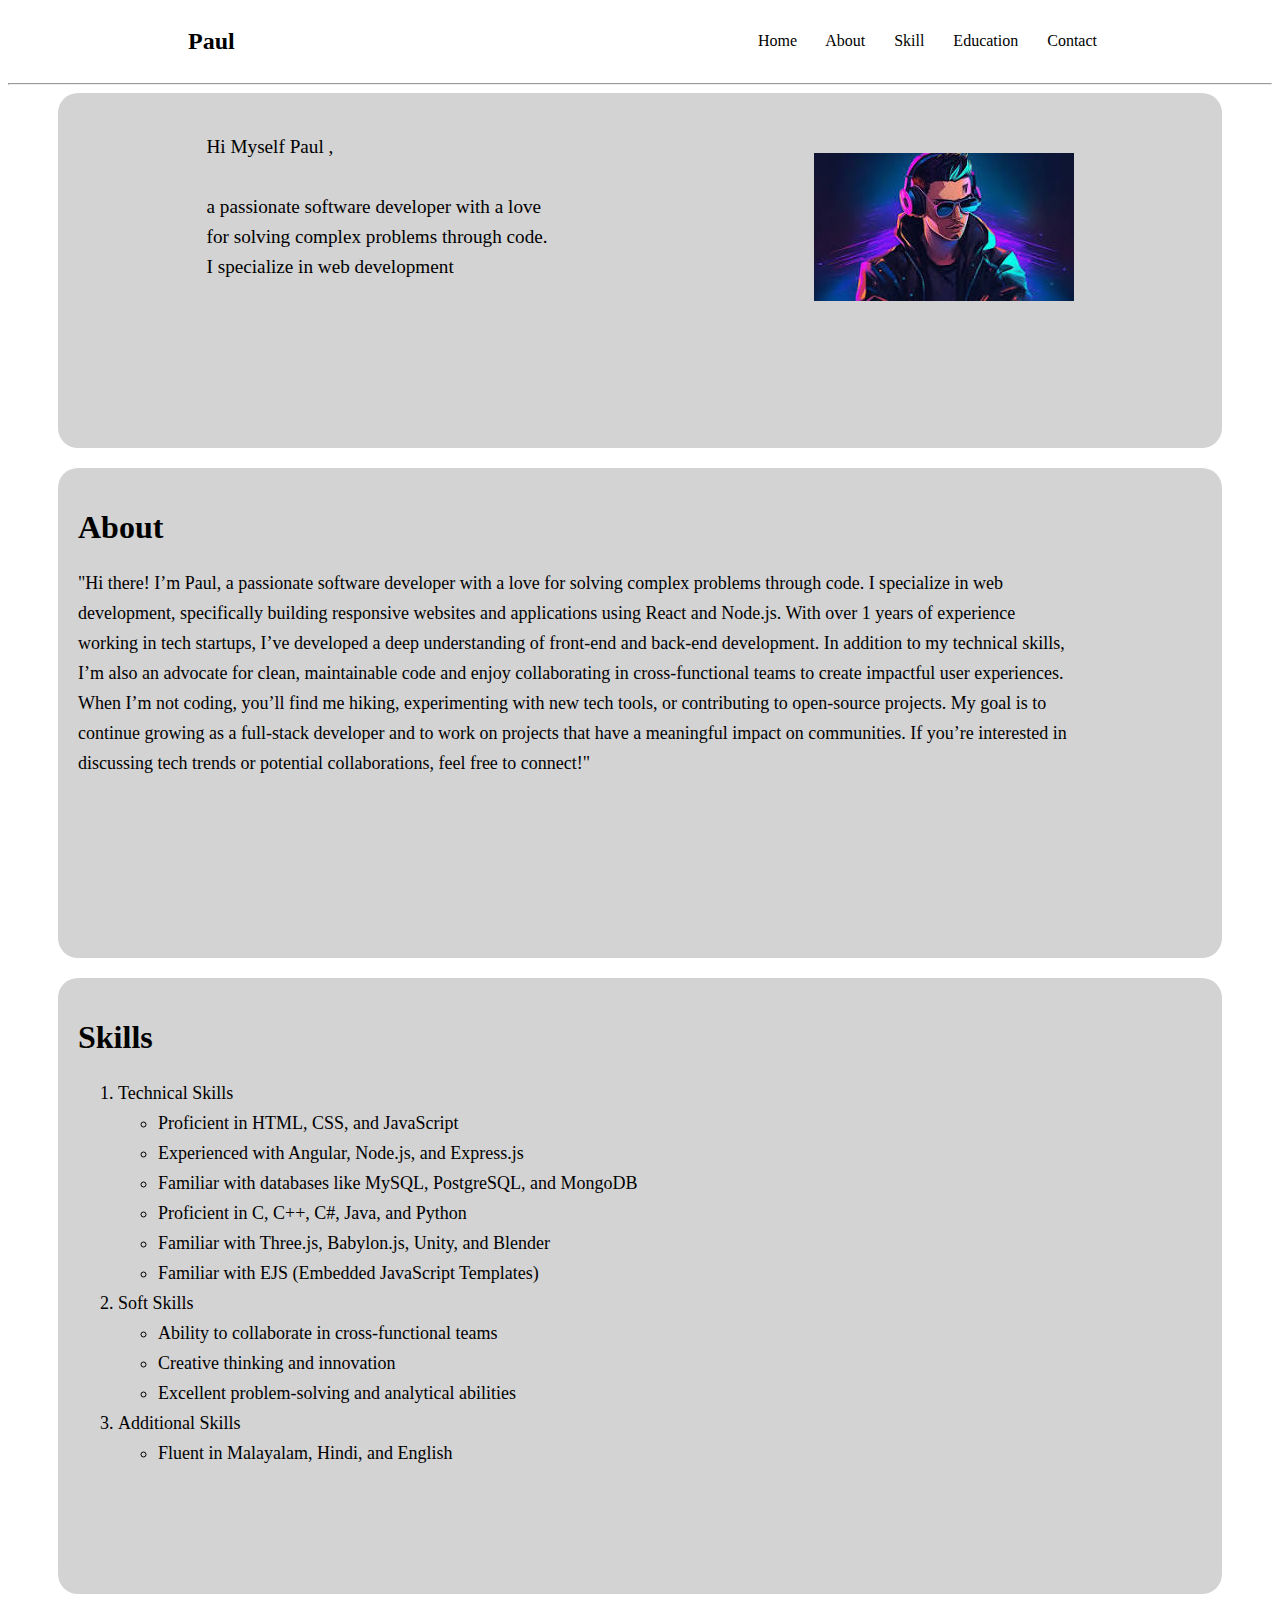
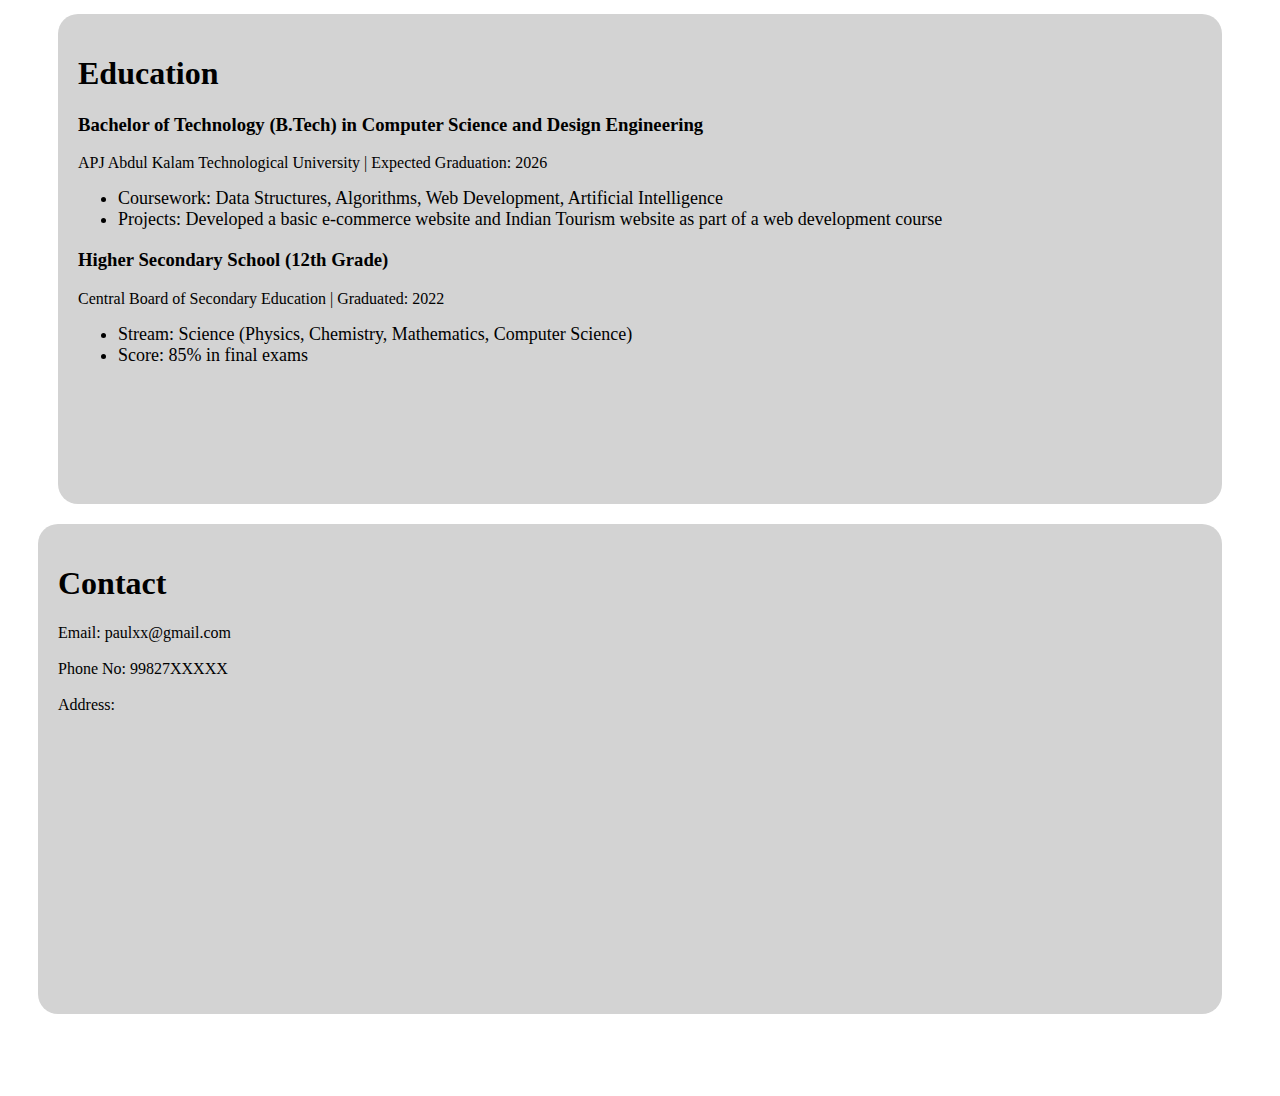
<file: Day1/index.html>
<!DOCTYPE html>
<html lang="en">
<head>
    <meta charset="UTF-8">
    <meta name="viewport" content="width=device-width, initial-scale=1.0">
    <title>Portfolio</title>
    <link rel="stylesheet" href="style.css">
</head>
<body>

    <div class="navbar">

      <div><h2 style="margin-left: 180px;color: black;">Paul</h2></div>

        <div style="margin-right: 150px;" >
            <span><a href="#1">Home</a></span>
            <span><a href="#2">About</a></span>
            <span><a href="#3">Skill</a></span>
            <span><a href="#4">Education</a></span>
            <span ><a href="#5">Contact</a></span>
        </div>   

    </div>
    <hr style="color: grey;">

<div class="profile" id="view" >
    <div id="1"  >
        <p style="max-width: 350px;font-size: larger;line-height: 30px;">Hi Myself Paul ,<br><br>a passionate software developer with a love for solving complex problems through code. I specialize in web development</p>
    </div>

    <div  >
        <img src="[data-uri]" alt="" >
    </div>
</div>

    <div id="2" class="view">
        <h1 class="heading">About</h1>
        <p style="max-width: 1000px;font-size: large;line-height: 30px;">"Hi there! I’m Paul, a passionate software developer with a love for solving complex problems through code. I specialize in web development, specifically building responsive websites and applications using React and Node.js. With over 1 years of experience working in tech startups, I’ve developed a deep understanding of front-end and back-end development.

            In addition to my technical skills, I’m also an advocate for clean, maintainable code and enjoy collaborating in cross-functional teams to create impactful user experiences. When I’m not coding, you’ll find me hiking, experimenting with new tech tools, or contributing to open-source projects.
            
            My goal is to continue growing as a full-stack developer and to work on projects that have a meaningful impact on communities. If you’re interested in discussing tech trends or potential collaborations, feel free to connect!"</p>
    </div>

    <div id="3" class="view2">
        <h1 class="heading">Skills</h1>
        <ol style="line-height: 30px;">
            <li class="skill_list">Technical Skills</li>
           <ul>
    <li>Proficient in HTML, CSS, and JavaScript</li>
    <li>Experienced with Angular, Node.js, and Express.js</li>
    <li>Familiar with databases like MySQL, PostgreSQL, and MongoDB</li>
    <li>Proficient in C, C++, C#, Java, and Python</li>
    <li>Familiar with Three.js, Babylon.js, Unity, and Blender</li>
    <li>Familiar with EJS (Embedded JavaScript Templates)</li>
</ul>

            <li class="skill_list">Soft Skills</li>
            <ul>
                <li>Ability to collaborate in cross-functional teams</li>
                <li>Creative thinking and innovation</li>
                <li>Excellent problem-solving and analytical abilities</li>
            </ul>
            <li class="skill_list">Additional Skills</li>
            <ul>
                <li>Fluent in Malayalam, Hindi, and English</li>
            </ul>
        </ol>
    </div>


    <div id="4" class="view">
        <h1 class="heading">Education</h1>
        <div class="education-item">
            <h3>Bachelor of Technology (B.Tech) in Computer Science and Design Engineering</h3>
            <p>APJ Abdul Kalam Technological University | Expected Graduation: 2026</p>
            <ul>
                <li>Coursework: Data Structures, Algorithms, Web Development, Artificial Intelligence</li>
                <li>Projects: Developed a basic e-commerce website and Indian Tourism website as part of a web development course</li>
            </ul>
        </div>

        <div class="education-item">
            <h3>Higher Secondary School (12th Grade)</h3>
            <p>Central Board of Secondary Education | Graduated: 2022</p>
            <ul>
                <li>Stream: Science (Physics, Chemistry, Mathematics, Computer Science)</li>
                <li>Score: 85% in final exams</li>
            </ul>
        </div>
    </div>

    

    <div  class="view" style="margin-left: 30px;">
        <h1 id="5" class="heading">Contact</h1>
 
         <label >Email: paulxx@gmail.com</label>
         <br><br>
         <label >Phone No: 99827XXXXX</label>
         <br><br>Address:</label><br><br>
         <iframe src="https://www.google.com/maps/embed?pb=!1m14!1m12!1m3!1d9158.67734580522!2d76.35269521291073!3d10.05765499641502!2m3!1f0!2f0!3f0!3m2!1i1024!2i768!4f13.1!5e0!3m2!1sen!2sin!4v1734345432166!5m2!1sen!2sin" width="200" height="100" style="border:0;" allowfullscreen="" loading="lazy" referrerpolicy="no-referrer-when-downgrade"></iframe>
    </iframe>
         <br><br>
    </div>

    <br><br><br>    
</body>
</html>
</file>
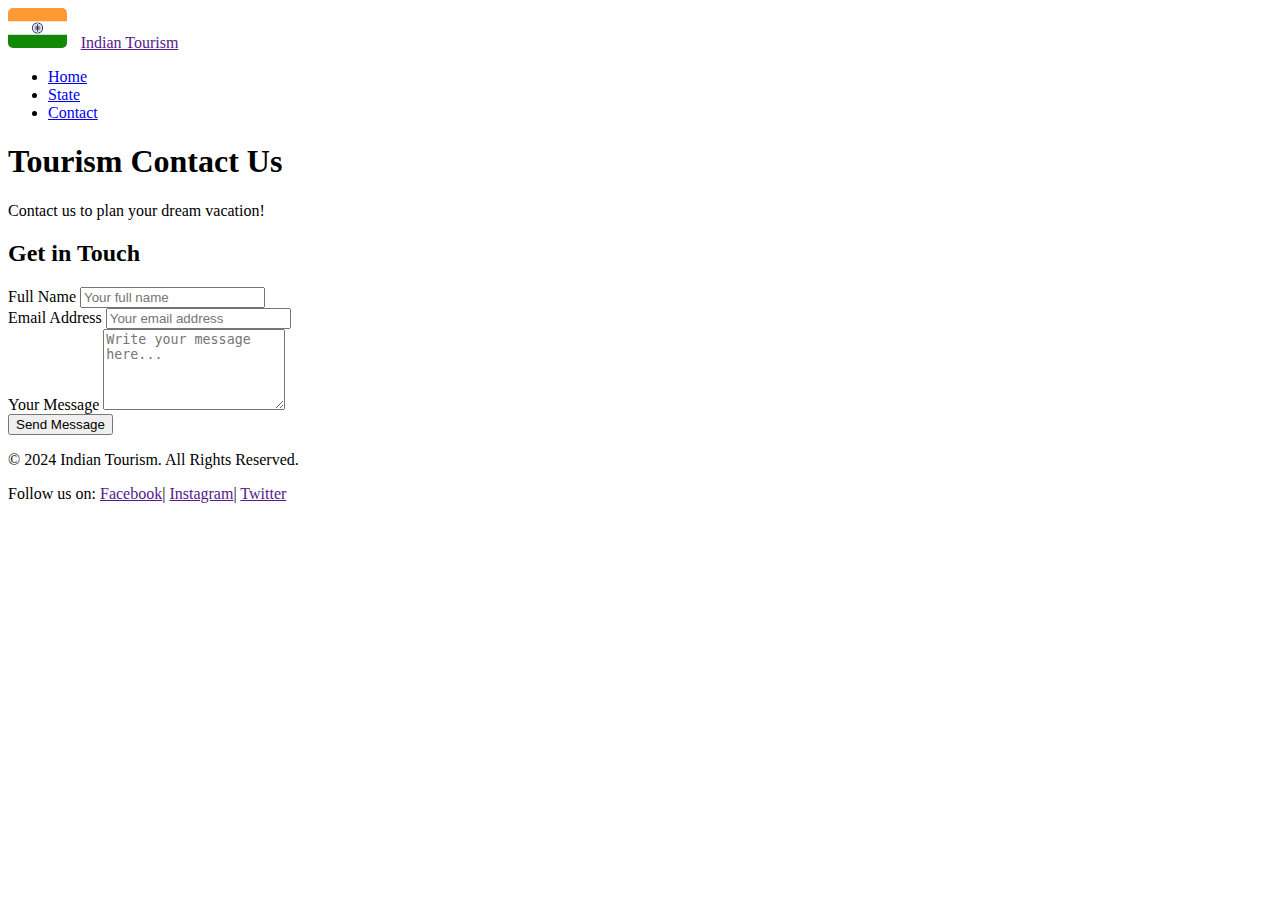
<file: Day 2/contact.html>
<!DOCTYPE html>
<html lang="en">
<head>
    <meta charset="UTF-8">
    <meta name="viewport" content="width=device-width, initial-scale=1.0">
    <title>Contact</title>
    <link href="https://cdn.jsdelivr.net/npm/bootstrap@5.0.2/dist/css/bootstrap.min.css" rel="stylesheet" integrity="sha384-EVSTQN3/azprG1Anm3QDgpJLIm9Nao0Yz1ztcQTwFspd3yD65VohhpuuCOmLASjC" crossorigin="anonymous">
</head>
<body>

 <!-- Navbar -->
 <nav class="navbar navbar-expand-lg navbar-dark bg-dark sticky-top">
    <div class="container">
      <img src="image/download.png" height="40px" style="margin-right: 10px;border-radius: 5px;" alt="">
      <a class="navbar-brand" href="">Indian Tourism</a>
      <div class="collapse navbar-collapse" id="navbarNav">
        <ul class="navbar-nav ms-auto">
          <li class="nav-item"><a class="nav-link" href="main.html">Home</a></li>
          <li class="nav-item"><a class="nav-link" href="state.html">State</a></li>
          <li class="nav-item"><a class="nav-link" href="contact.html">Contact</a></li>
        </ul>
      </div>
    </div>
  </nav>

<header class="header text-center">
    <div class="container">
        <h1>Tourism Contact Us</h1>
        <p>Contact us to plan your dream vacation!</p>
    </div>
</header>


<div class="container my-5">
    <div class="row justify-content-center">
        <div class="col-md-8 col-lg-6">
            <h2 class="text-center mb-4">Get in Touch</h2>
            <form action="/submit" method="POST">
                <div class="mb-3">
                    <label for="name" class="form-label">Full Name</label>
                    <input type="text" class="form-control" id="name" name="name" placeholder="Your full name" required>
                </div>
                <div class="mb-3">
                    <label for="email" class="form-label">Email Address</label>
                    <input type="email" class="form-control" id="email" name="email" placeholder="Your email address" required>
                </div>
                <div class="mb-3">
                    <label for="message" class="form-label">Your Message</label>
                    <textarea class="form-control" id="message" name="message" placeholder="Write your message here..." rows="5" required></textarea>
                </div>
                <div class="d-grid">
                    <button type="submit" class="btn btn-primary">Send Message</button>
                </div>
            </form>
        </div>
    </div>
</div>

  <!-- Footer -->
  <footer class="bg-dark text-white py-4">
    <div class="container text-center ">
      <p>&copy; 2024 Indian Tourism. All Rights Reserved.</p>
      <p>Follow us on:
        <a href="" class="text-white mx-2">Facebook</a>|
        <a href="" class="text-white mx-2">Instagram</a>|
        <a href="" class="text-white mx-2">Twitter</a>
      </p>
    </div>
  </footer>

  <script src="https://cdn.jsdelivr.net/npm/bootstrap@5.0.2/dist/js/bootstrap.bundle.min.js" integrity="sha384-MrcW6ZMFYlzcLA8Nl+NtUVF0sA7MsXsP1UyJoMp4YLEuNSfAP+JcXn/tWtIaxVXM" crossorigin="anonymous"></script>
</body>
</html>
</file>
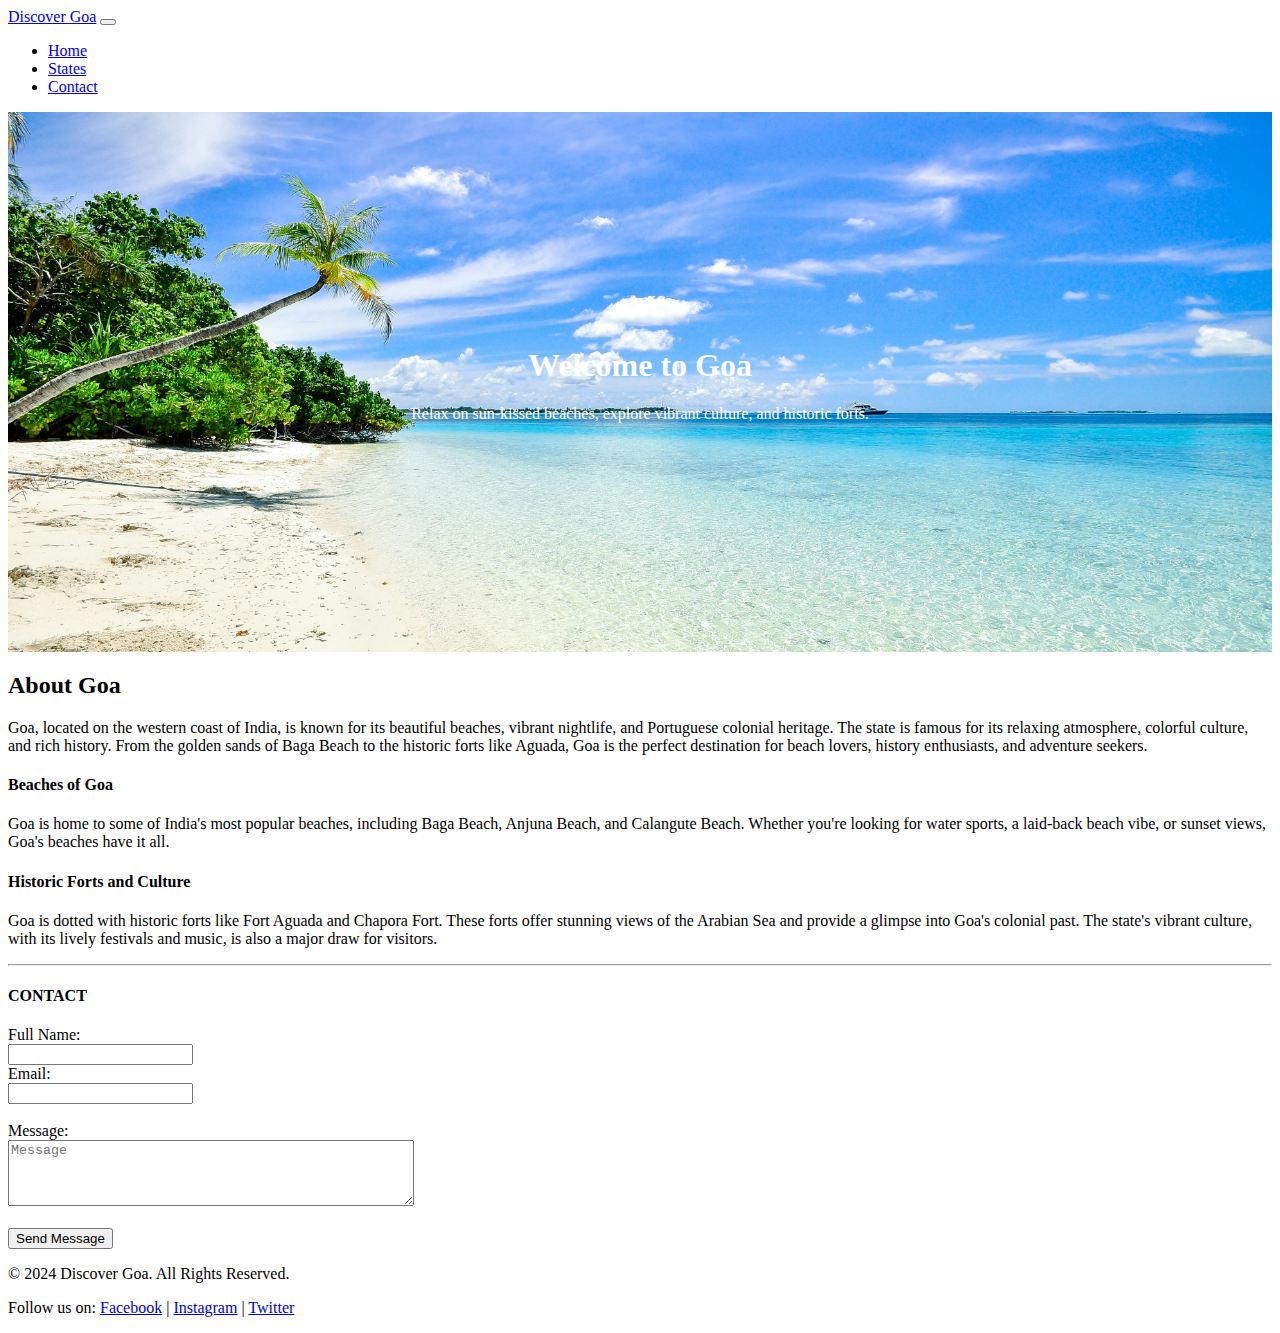
<file: Day 2/Goa.html>
<!DOCTYPE html>
<html lang="en">
<head>
  <meta charset="UTF-8">
  <meta name="viewport" content="width=device-width, initial-scale=1.0">
  <title>Discover Goa</title>

  <link href="https://cdn.jsdelivr.net/npm/bootstrap@5.0.2/dist/css/bootstrap.min.css" rel="stylesheet" integrity="sha384-EVSTQN3/azprG1Anm3QDgpJLIm9Nao0Yz1ztcQTwFspd3yD65VohhpuuCOmLASjC" crossorigin="anonymous">
  <style>
    .main {
      background-image: url('image/pexels-asadphoto-457882.jpg');
      background-size: cover;
      background-position: center;
      color: white;
      height: 60vh;
      display: flex;
      align-items: center;
      justify-content: center;
      text-align: center;
    }
  </style>
</head>
<body>

  <nav class="navbar navbar-expand-lg navbar-dark bg-dark sticky-top">
    <div class="container">
      <a class="navbar-brand" href="#">Discover Goa</a>
      <button class="navbar-toggler" type="button" data-bs-toggle="collapse" data-bs-target="#navbarNav" aria-controls="navbarNav" aria-expanded="false" aria-label="Toggle navigation">
        <span class="navbar-toggler-icon"></span>
      </button>
      <div class="collapse navbar-collapse" id="navbarNav">
        <ul class="navbar-nav ms-auto">
          <li class="nav-item">
            <a class="nav-link" href="main.html">Home</a>
          </li>
          <li class="nav-item">
            <a class="nav-link" href="state.html">States</a>
          </li>
          <li class="nav-item">
            <a class="nav-link" href="#contact">Contact</a>
          </li>
        </ul>
      </div>
    </div>
  </nav>

  <section class="main">
    <div>
      <h1 class="display-4">Welcome to Goa</h1>
      <p class="lead">Relax on sun-kissed beaches, explore vibrant culture, and historic forts.</p>
    </div>
  </section>

  <div class="container goa-description my-4">
    <h2 class="text-center mb-4">About Goa</h2>
    <p class="text-center">
      Goa, located on the western coast of India, is known for its beautiful beaches, vibrant nightlife, and Portuguese colonial heritage. The state is famous for its relaxing atmosphere, colorful culture, and rich history. From the golden sands of Baga Beach to the historic forts like Aguada, Goa is the perfect destination for beach lovers, history enthusiasts, and adventure seekers.
    </p>
    <h4>Beaches of Goa</h4>
    <p>
      Goa is home to some of India's most popular beaches, including Baga Beach, Anjuna Beach, and Calangute Beach. Whether you're looking for water sports, a laid-back beach vibe, or sunset views, Goa's beaches have it all.
    </p>
    <h4>Historic Forts and Culture</h4>
    <p>
      Goa is dotted with historic forts like Fort Aguada and Chapora Fort. These forts offer stunning views of the Arabian Sea and provide a glimpse into Goa's colonial past. The state's vibrant culture, with its lively festivals and music, is also a major draw for visitors.
    </p>
  </div>

  <hr>

  <div class="container my-4">
    <h4 id="contact">CONTACT</h4>
    <form>
      <div class="d-flex">
        <div class="me-3">
          <label for="fullName">Full Name:</label><br>
          <input type="text" id="fullName" name="fullName" required>
        </div>
        <div>
          <label for="email">Email:</label><br>
          <input type="email" id="email" name="email" required><br><br>
        </div> 
      </div>
      <label for="message">Message:</label><br>
      <textarea id="message" name="message" placeholder="Message" rows="4" style="width: 400px;" required></textarea><br><br>
      <button type="submit" class="btn btn-primary">Send Message</button>
    </form>
  </div>

  <footer class="bg-dark text-white py-4">
    <div class="container text-center">
      <p>&copy; 2024 Discover Goa. All Rights Reserved.</p>
      <p>Follow us on:
        <a href="https://facebook.com" class="text-white mx-2" target="_blank">Facebook</a> |
        <a href="https://instagram.com" class="text-white mx-2" target="_blank">Instagram</a> |
        <a href="https://twitter.com" class="text-white mx-2" target="_blank">Twitter</a>
      </p>
    </div>
  </footer>

  <script src="https://cdn.jsdelivr.net/npm/bootstrap@5.0.2/dist/js/bootstrap.bundle.min.js" integrity="sha384-MrcW6ZMFYlzcLA8Nl+NtUVF0sA7MsXsP1UyJoMp4YLEuNSfAP+JcXn/tWtIaxVXM" crossorigin="anonymous"></script>
</body>
</html>
</file>
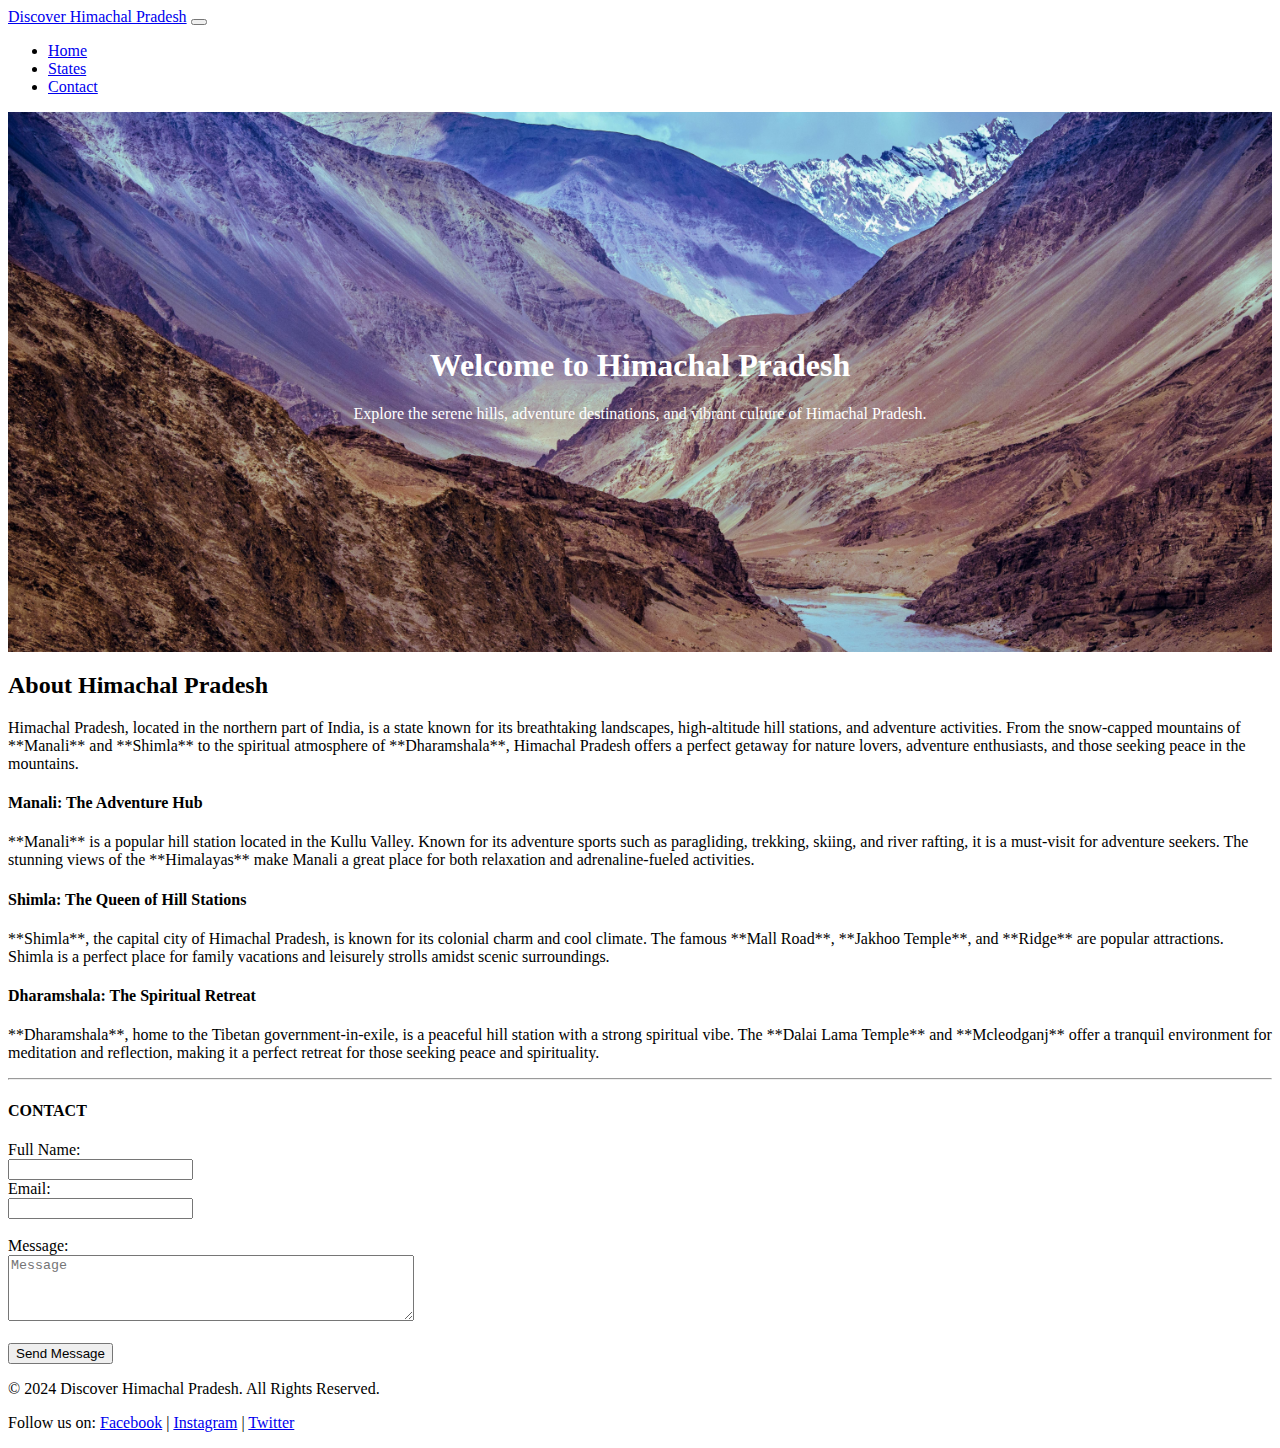
<file: Day 2/Himachal.html>
<!DOCTYPE html>
<html lang="en">
<head>
  <meta charset="UTF-8">
  <meta name="viewport" content="width=device-width, initial-scale=1.0">
  <title>Discover Himachal Pradesh</title>

  <link href="https://cdn.jsdelivr.net/npm/bootstrap@5.0.2/dist/css/bootstrap.min.css" rel="stylesheet" integrity="sha384-EVSTQN3/azprG1Anm3QDgpJLIm9Nao0Yz1ztcQTwFspd3yD65VohhpuuCOmLASjC" crossorigin="anonymous">
  <style>
    .main {
      background-image: url('image/pexels-suketdedhia-570026.jpg'); 
      background-size: cover;
      background-position: center;
      color: white;
      height: 60vh;
      display: flex;
      align-items: center;
      justify-content: center;
      text-align: center;
    }
  </style>
</head>
<body>

  <nav class="navbar navbar-expand-lg navbar-dark bg-dark sticky-top">
    <div class="container">
      <a class="navbar-brand" href="#">Discover Himachal Pradesh</a>
      <button class="navbar-toggler" type="button" data-bs-toggle="collapse" data-bs-target="#navbarNav" aria-controls="navbarNav" aria-expanded="false" aria-label="Toggle navigation">
        <span class="navbar-toggler-icon"></span>
      </button>
      <div class="collapse navbar-collapse" id="navbarNav">
        <ul class="navbar-nav ms-auto">
          <li class="nav-item">
            <a class="nav-link" href="main.html">Home</a>
          </li>
          <li class="nav-item">
            <a class="nav-link" href="state.html">States</a>
          </li>
          <li class="nav-item">
            <a class="nav-link" href="#contact">Contact</a>
          </li>
        </ul>
      </div>
    </div>
  </nav>

  <section class="main">
    <div>
      <h1 class="display-4">Welcome to Himachal Pradesh</h1>
      <p class="lead">Explore the serene hills, adventure destinations, and vibrant culture of Himachal Pradesh.</p>
    </div>
  </section>

  <div class="container himachal-pradesh-description my-4">
    <h2 class="text-center mb-4">About Himachal Pradesh</h2>
    <p class="text-center">
      Himachal Pradesh, located in the northern part of India, is a state known for its breathtaking landscapes, high-altitude hill stations, and adventure activities. From the snow-capped mountains of **Manali** and **Shimla** to the spiritual atmosphere of **Dharamshala**, Himachal Pradesh offers a perfect getaway for nature lovers, adventure enthusiasts, and those seeking peace in the mountains.
    </p>
    <h4>Manali: The Adventure Hub</h4>
    <p>
      **Manali** is a popular hill station located in the Kullu Valley. Known for its adventure sports such as paragliding, trekking, skiing, and river rafting, it is a must-visit for adventure seekers. The stunning views of the **Himalayas** make Manali a great place for both relaxation and adrenaline-fueled activities.
    </p>
    <h4>Shimla: The Queen of Hill Stations</h4>
    <p>
      **Shimla**, the capital city of Himachal Pradesh, is known for its colonial charm and cool climate. The famous **Mall Road**, **Jakhoo Temple**, and **Ridge** are popular attractions. Shimla is a perfect place for family vacations and leisurely strolls amidst scenic surroundings.
    </p>
    <h4>Dharamshala: The Spiritual Retreat</h4>
    <p>
      **Dharamshala**, home to the Tibetan government-in-exile, is a peaceful hill station with a strong spiritual vibe. The **Dalai Lama Temple** and **Mcleodganj** offer a tranquil environment for meditation and reflection, making it a perfect retreat for those seeking peace and spirituality.
    </p>
  </div>

  <hr>

  <div class="container my-4">
    <h4 id="contact">CONTACT</h4>
    <form>
      <div class="d-flex">
        <div class="me-3">
          <label for="fullName">Full Name:</label><br>
          <input type="text" id="fullName" name="fullName" required>
        </div>
        <div>
          <label for="email">Email:</label><br>
          <input type="email" id="email" name="email" required><br><br>
        </div> 
      </div>
      <label for="message">Message:</label><br>
      <textarea id="message" name="message" placeholder="Message" rows="4" style="width: 400px;" required></textarea><br><br>
      <button type="submit" class="btn btn-primary">Send Message</button>
    </form>
  </div>

  <footer class="bg-dark text-white py-4">
    <div class="container text-center">
      <p>&copy; 2024 Discover Himachal Pradesh. All Rights Reserved.</p>
      <p>Follow us on:
        <a href="https://facebook.com" class="text-white mx-2" target="_blank">Facebook</a> |
        <a href="https://instagram.com" class="text-white mx-2" target="_blank">Instagram</a> |
        <a href="https://twitter.com" class="text-white mx-2" target="_blank">Twitter</a>
      </p>
    </div>
  </footer>

  <script src="https://cdn.jsdelivr.net/npm/bootstrap@5.0.2/dist/js/bootstrap.bundle.min.js" integrity="sha384-MrcW6ZMFYlzcLA8Nl+NtUVF0sA7MsXsP1UyJoMp4YLEuNSfAP+JcXn/tWtIaxVXM" crossorigin="anonymous"></script>
</body>
</html>
</file>
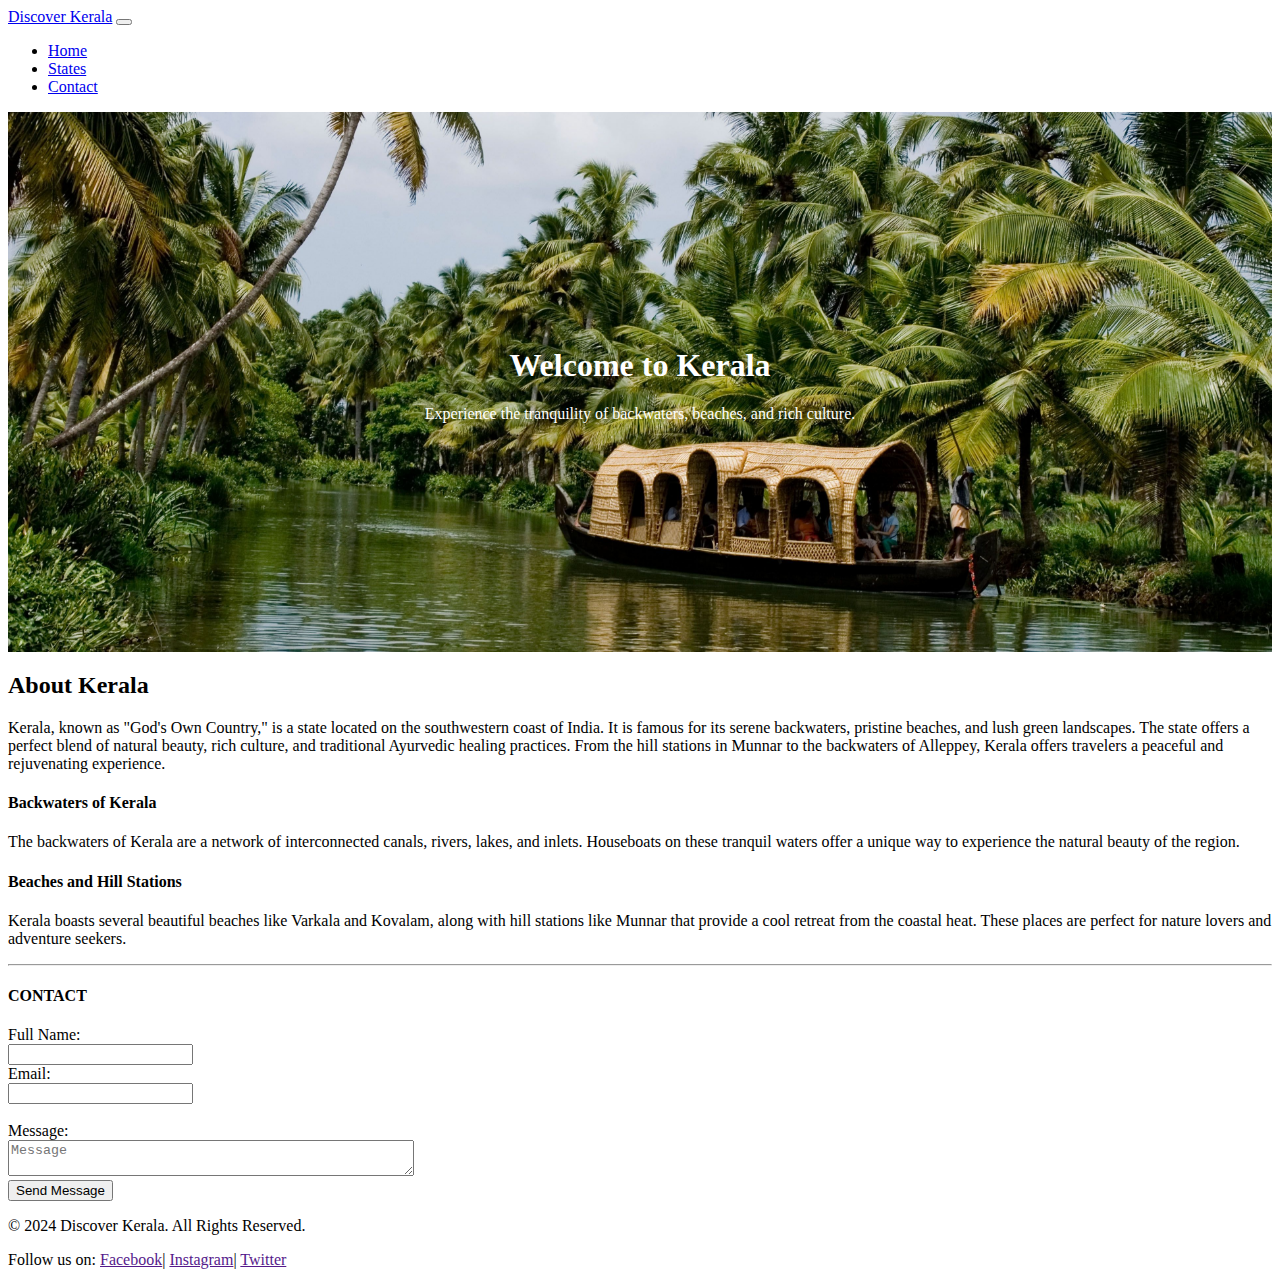
<file: Day 2/Kerala.html>
<!DOCTYPE html>
<html lang="en">
<head>
  <meta charset="UTF-8">
  <meta name="viewport" content="width=device-width, initial-scale=1.0">
  <title>Discover Kerala</title>

  <link href="https://cdn.jsdelivr.net/npm/bootstrap@5.0.2/dist/css/bootstrap.min.css" rel="stylesheet" integrity="sha384-EVSTQN3/azprG1Anm3QDgpJLIm9Nao0Yz1ztcQTwFspd3yD65VohhpuuCOmLASjC" crossorigin="anonymous">
  <style>

    .main {
      background-image: url('image/851697-3840x2160-desktop-4k-kerala-background.jpg'); 
      background-size: cover;
      background-position: center;
      color: white;
      height: 60vh;
      display: flex;
      align-items: center;
      justify-content: center;
      text-align: center;
    }




  </style>
</head>
<body>


  <nav class="navbar navbar-expand-lg navbar-dark bg-dark sticky-top">
    <div class="container">
      <a class="navbar-brand" href="#">Discover Kerala</a>
      <button class="navbar-toggler" type="button" data-bs-toggle="collapse" data-bs-target="#navbarNav" aria-controls="navbarNav" aria-expanded="false" aria-label="Toggle navigation">
        <span class="navbar-toggler-icon"></span>
      </button>
      <div class="collapse navbar-collapse" id="navbarNav">
        <ul class="navbar-nav ms-auto">
          <li class="nav-item">
            <a class="nav-link" href="main.html">Home</a>
          </li>
          <li class="nav-item">
            <a class="nav-link" href="state.html">States</a>
          </li>
          <li class="nav-item">
            <a class="nav-link" href="#contact">Contact</a>
          </li>
        </ul>
      </div>
    </div>
  </nav>

  <section class="main">
    <div>
      <h1 class="display-4">Welcome to Kerala</h1>
      <p class="lead">Experience the tranquility of backwaters, beaches, and rich culture.</p>
    </div>
  </section>

  <div class="container kerala-description my-4">
    <h2 class="text-center mb-4">About Kerala</h2>
    <p class="text-center">
      Kerala, known as "God's Own Country," is a state located on the southwestern coast of India. It is famous for its serene backwaters, pristine beaches, and lush green landscapes. The state offers a perfect blend of natural beauty, rich culture, and traditional Ayurvedic healing practices. From the hill stations in Munnar to the backwaters of Alleppey, Kerala offers travelers a peaceful and rejuvenating experience.
    </p>
        <h4>Backwaters of Kerala</h4>
        <p>
          The backwaters of Kerala are a network of interconnected canals, rivers, lakes, and inlets. Houseboats on these tranquil waters offer a unique way to experience the natural beauty of the region.
        </p>
        <h4>Beaches and Hill Stations</h4>
        <p>
          Kerala boasts several beautiful beaches like Varkala and Kovalam, along with hill stations like Munnar that provide a cool retreat from the coastal heat. These places are perfect for nature lovers and adventure seekers.
        </p>
  </div>

  <hr >

  <div class="container my-4">
    <h4 id="contact" >CONTACT</h4>
     <form >
        <div class="d-flex ">
        <div class="me-3">
        <label>Full Name:</label><br>
        <input type="text" required>
        </div>
        <div>
        <label>Email:</label><br>
        <input type="text" required><br><br>
        </div> 
        </div>
        <label >Message:</label><br>
        <textarea style="width: 400px;" placeholder="Message" required></textarea><br>
        <button type="submit" class="btn btn-primary">Send Message</button>
     </form>
  </div>

  <footer class="bg-dark text-white py-4">
    <div class="container text-center ">
        <p>&copy; 2024 Discover Kerala. All Rights Reserved.</p>
      <p>Follow us on:
        <a href="" class="text-white mx-2">Facebook</a>|
        <a href="" class="text-white mx-2">Instagram</a>|
        <a href="" class="text-white mx-2">Twitter</a>
      </p>
    </div>
  </footer>

  <script src="https://cdn.jsdelivr.net/npm/bootstrap@5.0.2/dist/js/bootstrap.bundle.min.js" integrity="sha384-MrcW6ZMFYlzcLA8Nl+NtUVF0sA7MsXsP1UyJoMp4YLEuNSfAP+JcXn/tWtIaxVXM" crossorigin="anonymous"></script>
</body>
</html>
</file>
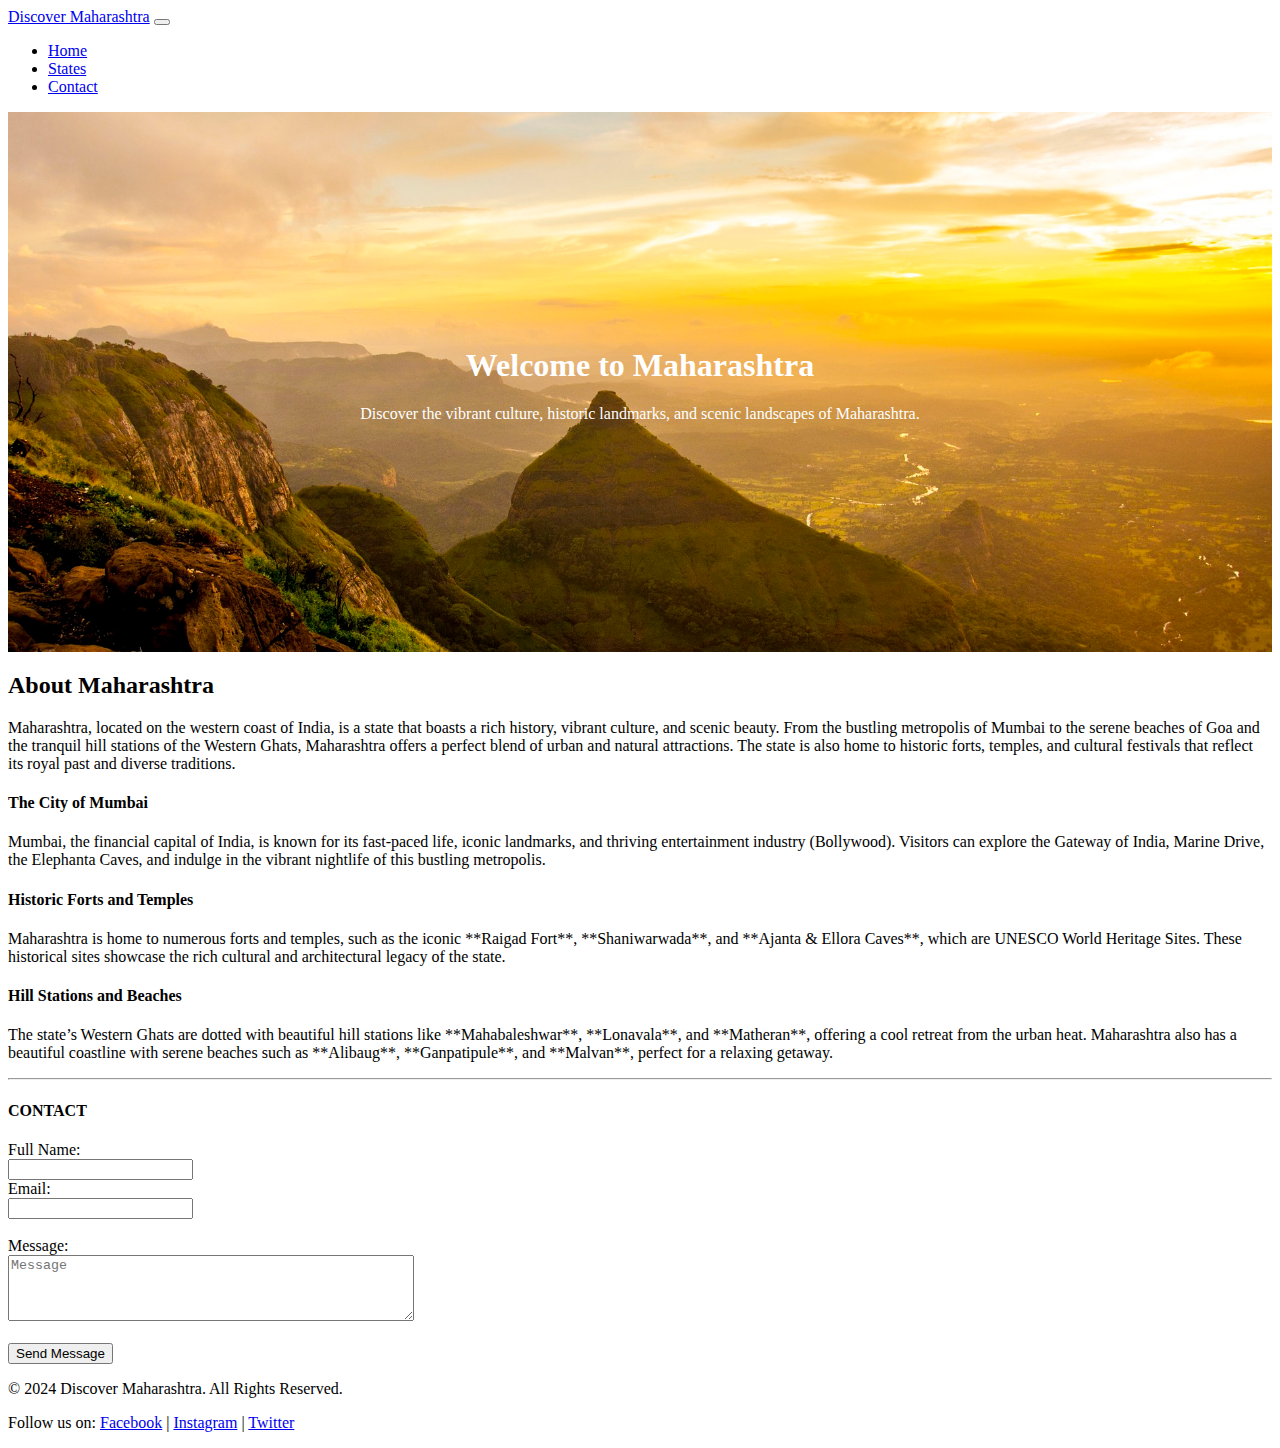
<file: Day 2/Maharashtra.html>
<!DOCTYPE html>
<html lang="en">
<head>
  <meta charset="UTF-8">
  <meta name="viewport" content="width=device-width, initial-scale=1.0">
  <title>Discover Maharashtra</title>

  <link href="https://cdn.jsdelivr.net/npm/bootstrap@5.0.2/dist/css/bootstrap.min.css" rel="stylesheet" integrity="sha384-EVSTQN3/azprG1Anm3QDgpJLIm9Nao0Yz1ztcQTwFspd3yD65VohhpuuCOmLASjC" crossorigin="anonymous">
  <style>
    .main {
      background-image: url("image/lion-point-6582528_1920.jpg");
      background-size: cover;
      background-position: center;
      color: white;
      height: 60vh;
      display: flex;
      align-items: center;
      justify-content: center;
      text-align: center;
    }
  </style>
</head>
<body>

  <nav class="navbar navbar-expand-lg navbar-dark bg-dark sticky-top">
    <div class="container">
      <a class="navbar-brand" href="#">Discover Maharashtra</a>
      <button class="navbar-toggler" type="button" data-bs-toggle="collapse" data-bs-target="#navbarNav" aria-controls="navbarNav" aria-expanded="false" aria-label="Toggle navigation">
        <span class="navbar-toggler-icon"></span>
      </button>
      <div class="collapse navbar-collapse" id="navbarNav">
        <ul class="navbar-nav ms-auto">
          <li class="nav-item">
            <a class="nav-link" href="main.html">Home</a>
          </li>
          <li class="nav-item">
            <a class="nav-link" href="state.html">States</a>
          </li>
          <li class="nav-item">
            <a class="nav-link" href="#contact">Contact</a>
          </li>
        </ul>
      </div>
    </div>
  </nav>

  <section class="main">
    <div>
      <h1 class="display-4">Welcome to Maharashtra</h1>
      <p class="lead">Discover the vibrant culture, historic landmarks, and scenic landscapes of Maharashtra.</p>
    </div>
  </section>

  <div class="container maharashtra-description my-4">
    <h2 class="text-center mb-4">About Maharashtra</h2>
    <p class="text-center">
      Maharashtra, located on the western coast of India, is a state that boasts a rich history, vibrant culture, and scenic beauty. From the bustling metropolis of Mumbai to the serene beaches of Goa and the tranquil hill stations of the Western Ghats, Maharashtra offers a perfect blend of urban and natural attractions. The state is also home to historic forts, temples, and cultural festivals that reflect its royal past and diverse traditions.
    </p>
    <h4>The City of Mumbai</h4>
    <p>
      Mumbai, the financial capital of India, is known for its fast-paced life, iconic landmarks, and thriving entertainment industry (Bollywood). Visitors can explore the Gateway of India, Marine Drive, the Elephanta Caves, and indulge in the vibrant nightlife of this bustling metropolis.
    </p>
    <h4>Historic Forts and Temples</h4>
    <p>
      Maharashtra is home to numerous forts and temples, such as the iconic **Raigad Fort**, **Shaniwarwada**, and **Ajanta & Ellora Caves**, which are UNESCO World Heritage Sites. These historical sites showcase the rich cultural and architectural legacy of the state.
    </p>
    <h4>Hill Stations and Beaches</h4>
    <p>
      The state’s Western Ghats are dotted with beautiful hill stations like **Mahabaleshwar**, **Lonavala**, and **Matheran**, offering a cool retreat from the urban heat. Maharashtra also has a beautiful coastline with serene beaches such as **Alibaug**, **Ganpatipule**, and **Malvan**, perfect for a relaxing getaway.
    </p>
  </div>

  <hr>

  <div class="container my-4">
    <h4 id="contact">CONTACT</h4>
    <form>
      <div class="d-flex">
        <div class="me-3">
          <label for="fullName">Full Name:</label><br>
          <input type="text" id="fullName" name="fullName" required>
        </div>
        <div>
          <label for="email">Email:</label><br>
          <input type="email" id="email" name="email" required><br><br>
        </div> 
      </div>
      <label for="message">Message:</label><br>
      <textarea id="message" name="message" placeholder="Message" rows="4" style="width: 400px;" required></textarea><br><br>
      <button type="submit" class="btn btn-primary">Send Message</button>
    </form>
  </div>

  <footer class="bg-dark text-white py-4">
    <div class="container text-center">
      <p>&copy; 2024 Discover Maharashtra. All Rights Reserved.</p>
      <p>Follow us on:
        <a href="https://facebook.com" class="text-white mx-2" target="_blank">Facebook</a> |
        <a href="https://instagram.com" class="text-white mx-2" target="_blank">Instagram</a> |
        <a href="https://twitter.com" class="text-white mx-2" target="_blank">Twitter</a>
      </p>
    </div>
  </footer>

  <script src="https://cdn.jsdelivr.net/npm/bootstrap@5.0.2/dist/js/bootstrap.bundle.min.js" integrity="sha384-MrcW6ZMFYlzcLA8Nl+NtUVF0sA7MsXsP1UyJoMp4YLEuNSfAP+JcXn/tWtIaxVXM" crossorigin="anonymous"></script>
</body>
</html>
</file>
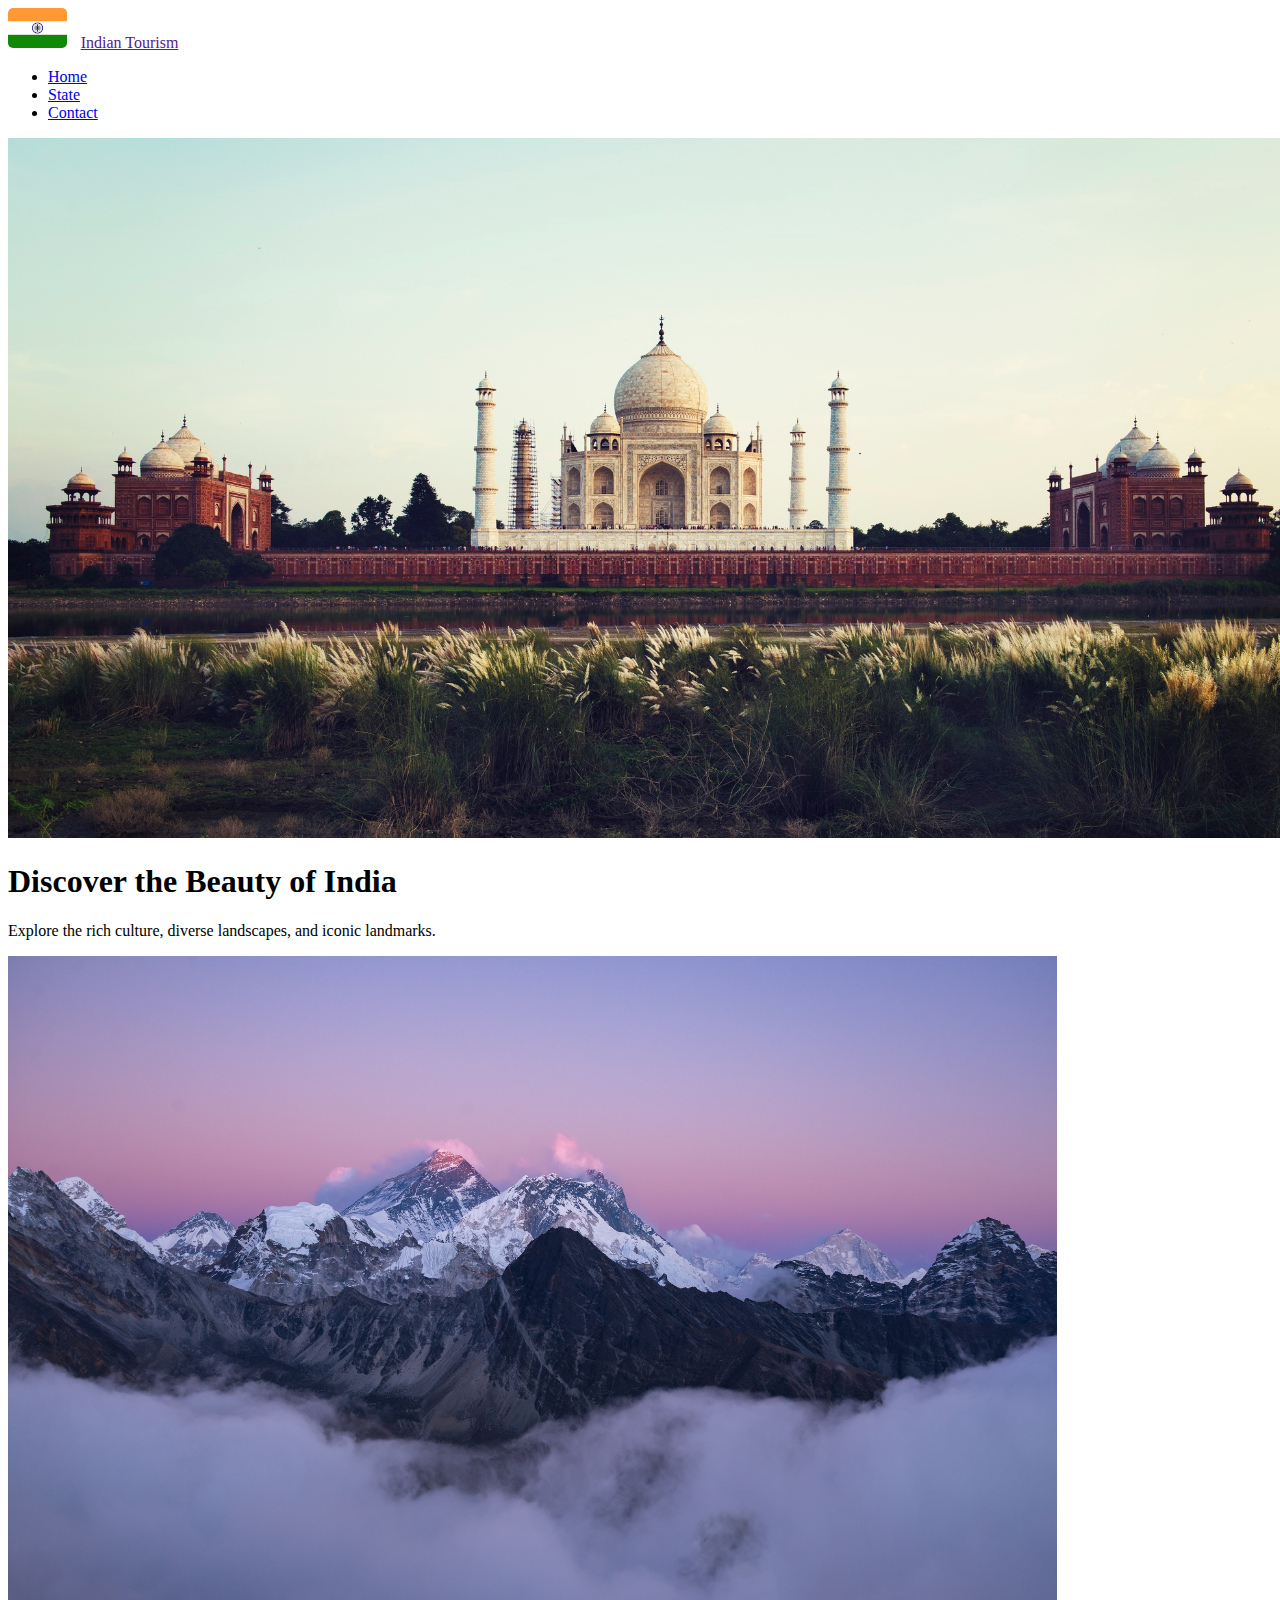
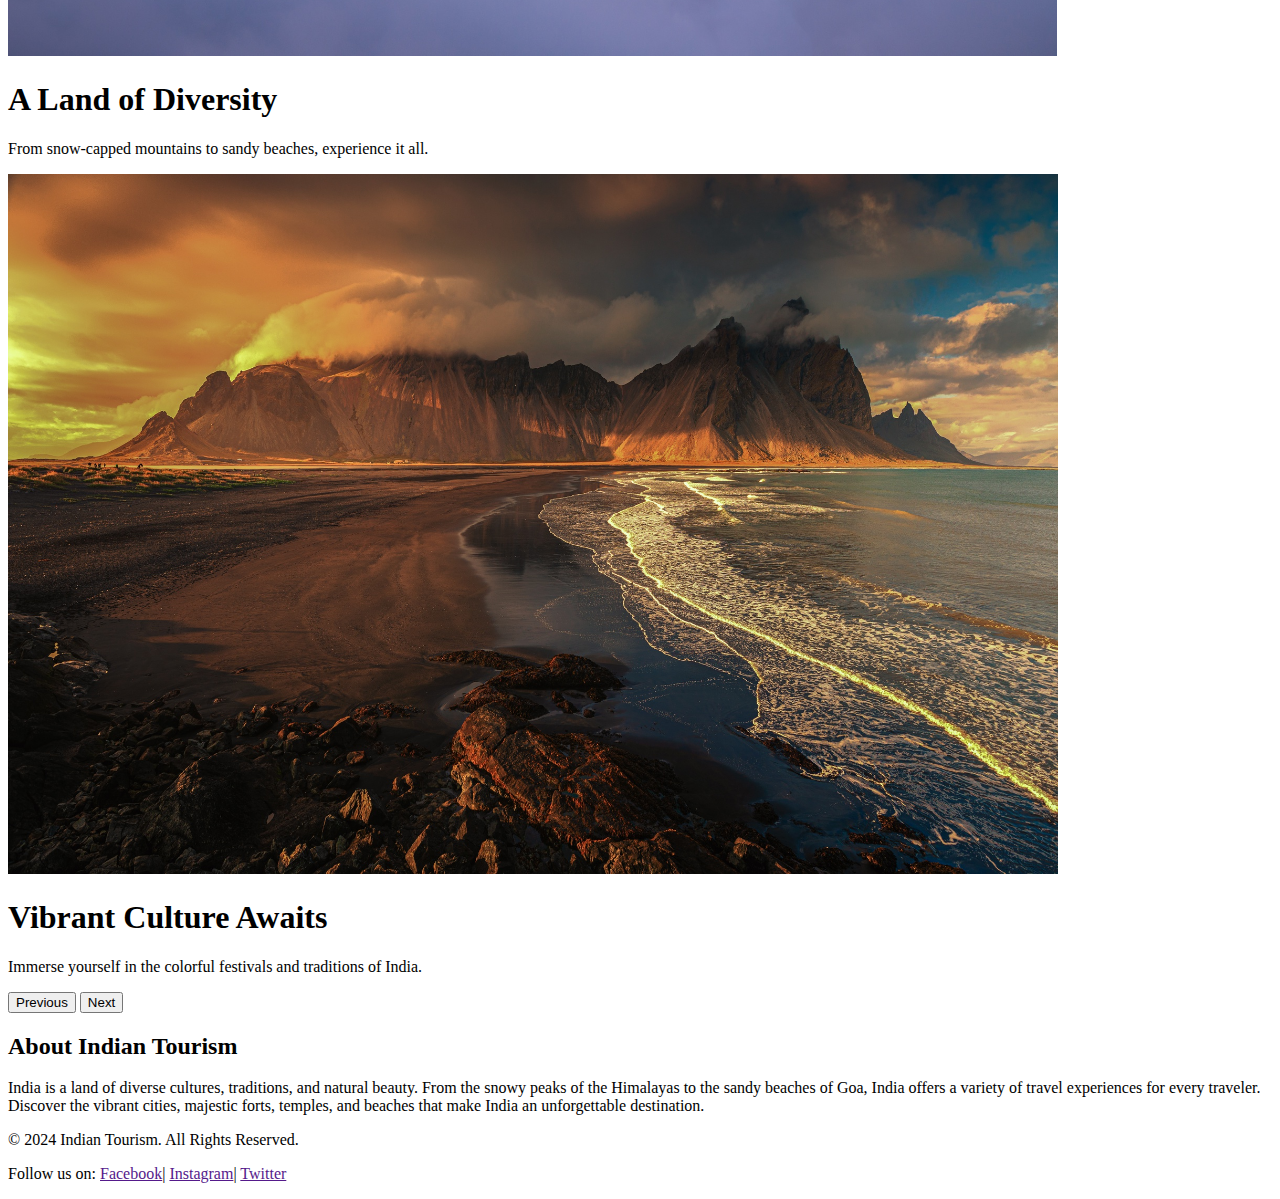
<file: Day 2/main.html>
<!DOCTYPE html>
<html lang="en">
<head>
  <meta charset="UTF-8">
  <meta name="viewport" content="width=device-width, initial-scale=1.0">
  <title>Indian Tourism</title>
  <link href="https://cdn.jsdelivr.net/npm/bootstrap@5.0.2/dist/css/bootstrap.min.css" rel="stylesheet" integrity="sha384-EVSTQN3/azprG1Anm3QDgpJLIm9Nao0Yz1ztcQTwFspd3yD65VohhpuuCOmLASjC" crossorigin="anonymous">

</head>
<body>

  <!-- Navbar -->
  <nav class="navbar navbar-expand-lg navbar-dark bg-dark sticky-top">
    <div class="container">
      <img src="image\download.png" height="40px" style="margin-right: 10px;border-radius: 5px;" alt="">
      <a class="navbar-brand" href="">Indian Tourism</a>
      <div class="collapse navbar-collapse" id="navbarNav">
        <ul class="navbar-nav ms-auto">
          <li class="nav-item"><a class="nav-link" href="main.html">Home</a></li>
          <li class="nav-item"><a class="nav-link" href="state.html">State</a></li>
          <li class="nav-item"><a class="nav-link" href="contact.html">Contact</a></li>
        </ul>
      </div>
    </div>
  </nav>

<!--Carousel -->
<section id="hero" class="carousel slide" data-bs-ride="carousel">
  <div class="carousel-inner">
    <div class="carousel-item active">
      <img src="image\indian-travel-destination-beautiful-attractive.jpg" class="d-block w-100" style="object-fit: fill;" height="700px" alt="">
      <div class="carousel-caption d-none d-md-block">
        <h1 class="display-4">Discover the Beauty of India</h1>
        <p class="lead">Explore the rich culture, diverse landscapes, and iconic landmarks.</p>
      </div>
    </div>
    <div class="carousel-item">
      <img src="image\beautiful-scenery-summit-mount-everest-covered-with-snow-white-clouds.jpg" class="d-block w-100" style="object-fit: fill;" height="700px" alt="">
      <div class="carousel-caption d-none d-md-block ">
        <h1 class="display-4" >A Land of Diversity</h1>
        <p class="lead">From snow-capped mountains to sandy beaches, experience it all.</p>
      </div>
    </div>
    <div class="carousel-item">
      <img src="image\aerial-beautiful-shot-seashore-with-hills-background-sunset.jpg" class="d-block w-100" style="object-fit: fill;" height="700px" alt="">
      <div class="carousel-caption d-none d-md-block">
        <h1 class="display-4">Vibrant Culture Awaits</h1>
        <p class="lead">Immerse yourself in the colorful festivals and traditions of India.</p>
      </div>
    </div>
  </div>
  <button class="carousel-control-prev" type="button" data-bs-target="#hero" data-bs-slide="prev">
    <span class="carousel-control-prev-icon" aria-hidden="true"></span>
    <span class="visually-hidden">Previous</span>
  </button>
  <button class="carousel-control-next" type="button" data-bs-target="#hero" data-bs-slide="next">
    <span class="carousel-control-next-icon" aria-hidden="true"></span>
    <span class="visually-hidden">Next</span>
  </button>
</section>



  <!-- About-->

    <div class="container py-5">
      <h2 class="text-center mb-4">About Indian Tourism</h2>
      <p class="text-center">India is a land of diverse cultures, traditions, and natural beauty. From the snowy peaks of the Himalayas to the sandy beaches of Goa, India offers a variety of travel experiences for every traveler. Discover the vibrant cities, majestic forts, temples, and beaches that make India an unforgettable destination.</p>
    </div>

  <!-- Footer -->
  <footer class="bg-dark text-white py-4">
    <div class="container text-center ">
      <p>&copy; 2024 Indian Tourism. All Rights Reserved.</p>
      <p>Follow us on:
        <a href="" class="text-white mx-2">Facebook</a>|
        <a href="" class="text-white mx-2">Instagram</a>|
        <a href="" class="text-white mx-2">Twitter</a>
      </p>
    </div>
  </footer>

  <script src="https://cdn.jsdelivr.net/npm/bootstrap@5.0.2/dist/js/bootstrap.bundle.min.js" integrity="sha384-MrcW6ZMFYlzcLA8Nl+NtUVF0sA7MsXsP1UyJoMp4YLEuNSfAP+JcXn/tWtIaxVXM" crossorigin="anonymous"></script>
</body>
</html>
</file>
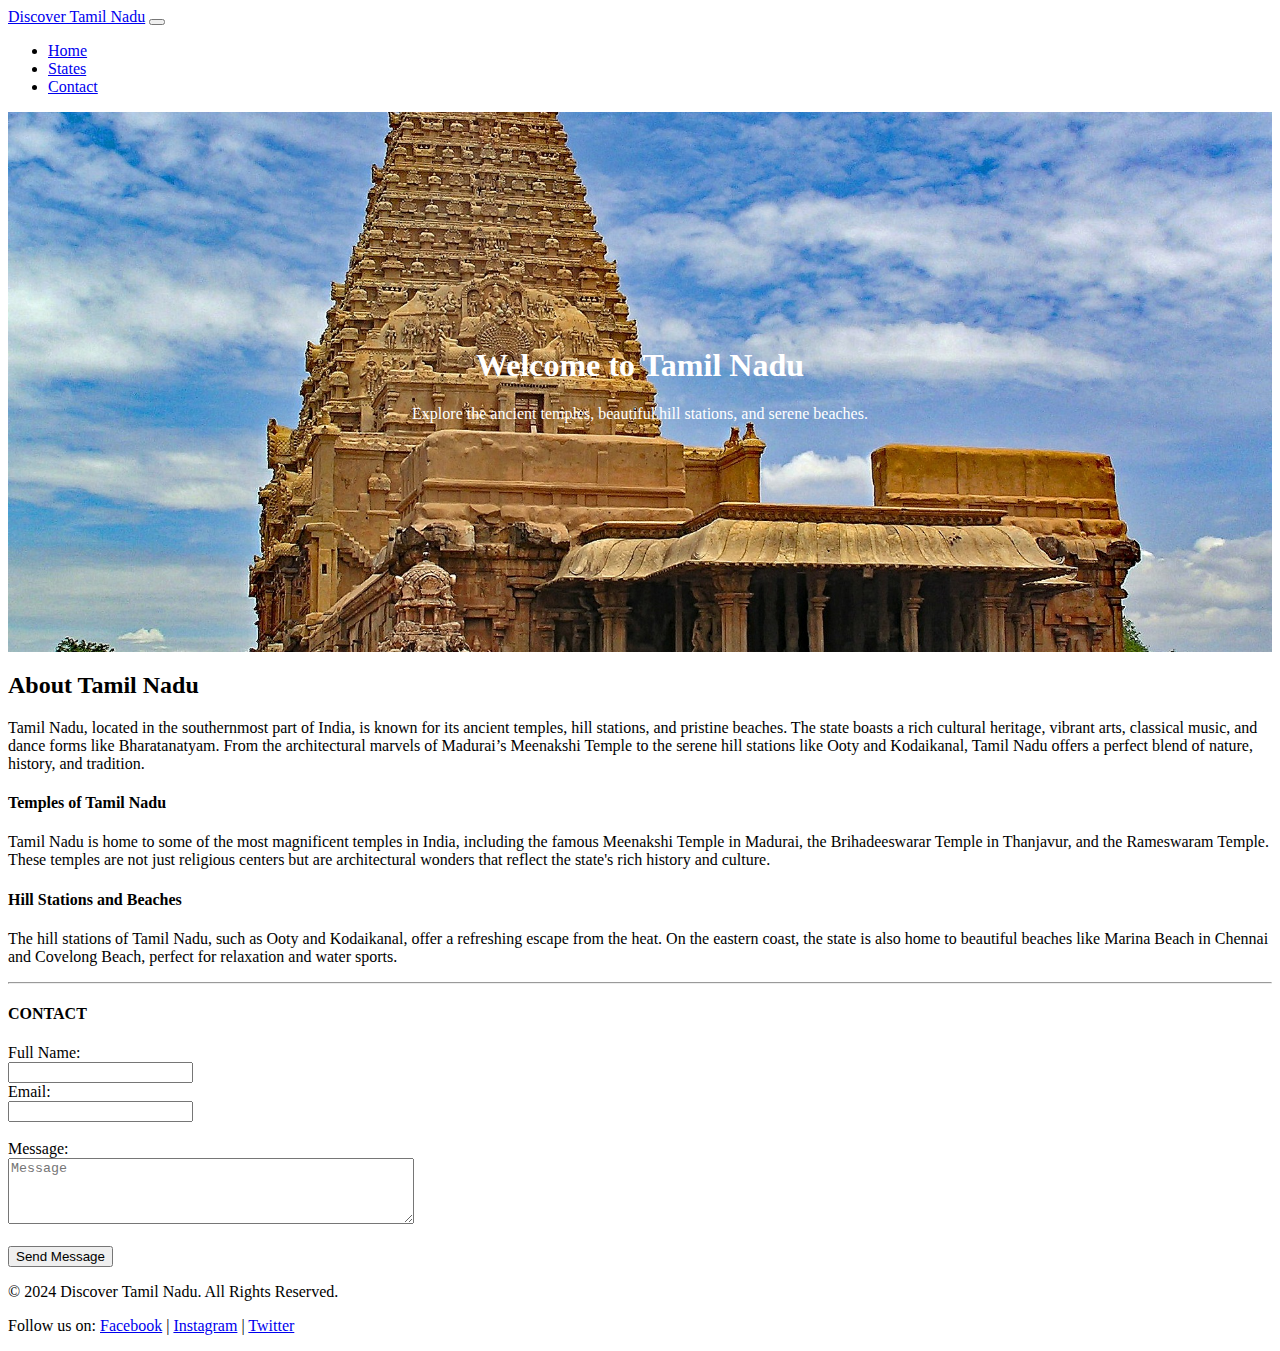
<file: Day 2/Tamil_Nadu.html>
<!DOCTYPE html>
<html lang="en">
<head>
  <meta charset="UTF-8">
  <meta name="viewport" content="width=device-width, initial-scale=1.0">
  <title>Discover Tamil Nadu</title>

  <link href="https://cdn.jsdelivr.net/npm/bootstrap@5.0.2/dist/css/bootstrap.min.css" rel="stylesheet" integrity="sha384-EVSTQN3/azprG1Anm3QDgpJLIm9Nao0Yz1ztcQTwFspd3yD65VohhpuuCOmLASjC" crossorigin="anonymous">
  <style>
    .main {
      background-image: url('image/brihadishvara-2358280_1920.jpg');
      background-size: cover;
      background-position: center;
      color: white;
      height: 60vh;
      display: flex;
      align-items: center;
      justify-content: center;
      text-align: center;
    }
  </style>
</head>
<body>

  <nav class="navbar navbar-expand-lg navbar-dark bg-dark sticky-top">
    <div class="container">
      <a class="navbar-brand" href="#">Discover Tamil Nadu</a>
      <button class="navbar-toggler" type="button" data-bs-toggle="collapse" data-bs-target="#navbarNav" aria-controls="navbarNav" aria-expanded="false" aria-label="Toggle navigation">
        <span class="navbar-toggler-icon"></span>
      </button>
      <div class="collapse navbar-collapse" id="navbarNav">
        <ul class="navbar-nav ms-auto">
          <li class="nav-item">
            <a class="nav-link" href="main.html">Home</a>
          </li>
          <li class="nav-item">
            <a class="nav-link" href="state.html">States</a>
          </li>
          <li class="nav-item">
            <a class="nav-link" href="#contact">Contact</a>
          </li>
        </ul>
      </div>
    </div>
  </nav>

  <section class="main">
    <div>
      <h1 class="display-4">Welcome to Tamil Nadu</h1>
      <p class="lead">Explore the ancient temples, beautiful hill stations, and serene beaches.</p>
    </div>
  </section>

  <div class="container tamil-nadu-description my-4">
    <h2 class="text-center mb-4">About Tamil Nadu</h2>
    <p class="text-center">
      Tamil Nadu, located in the southernmost part of India, is known for its ancient temples, hill stations, and pristine beaches. The state boasts a rich cultural heritage, vibrant arts, classical music, and dance forms like Bharatanatyam. From the architectural marvels of Madurai’s Meenakshi Temple to the serene hill stations like Ooty and Kodaikanal, Tamil Nadu offers a perfect blend of nature, history, and tradition.
    </p>
    <h4>Temples of Tamil Nadu</h4>
    <p>
      Tamil Nadu is home to some of the most magnificent temples in India, including the famous Meenakshi Temple in Madurai, the Brihadeeswarar Temple in Thanjavur, and the Rameswaram Temple. These temples are not just religious centers but are architectural wonders that reflect the state's rich history and culture.
    </p>
    <h4>Hill Stations and Beaches</h4>
    <p>
      The hill stations of Tamil Nadu, such as Ooty and Kodaikanal, offer a refreshing escape from the heat. On the eastern coast, the state is also home to beautiful beaches like Marina Beach in Chennai and Covelong Beach, perfect for relaxation and water sports.
    </p>
  </div>

  <hr>

  <div class="container my-4">
    <h4 id="contact">CONTACT</h4>
    <form>
      <div class="d-flex">
        <div class="me-3">
          <label for="fullName">Full Name:</label><br>
          <input type="text" id="fullName" name="fullName" required>
        </div>
        <div>
          <label for="email">Email:</label><br>
          <input type="email" id="email" name="email" required><br><br>
        </div> 
      </div>
      <label for="message">Message:</label><br>
      <textarea id="message" name="message" placeholder="Message" rows="4" style="width: 400px;" required></textarea><br><br>
      <button type="submit" class="btn btn-primary">Send Message</button>
    </form>
  </div>

  <footer class="bg-dark text-white py-4">
    <div class="container text-center">
      <p>&copy; 2024 Discover Tamil Nadu. All Rights Reserved.</p>
      <p>Follow us on:
        <a href="https://facebook.com" class="text-white mx-2" target="_blank">Facebook</a> |
        <a href="https://instagram.com" class="text-white mx-2" target="_blank">Instagram</a> |
        <a href="https://twitter.com" class="text-white mx-2" target="_blank">Twitter</a>
      </p>
    </div>
  </footer>

  <script src="https://cdn.jsdelivr.net/npm/bootstrap@5.0.2/dist/js/bootstrap.bundle.min.js" integrity="sha384-MrcW6ZMFYlzcLA8Nl+NtUVF0sA7MsXsP1UyJoMp4YLEuNSfAP+JcXn/tWtIaxVXM" crossorigin="anonymous"></script>
</body>
</html>
</file>
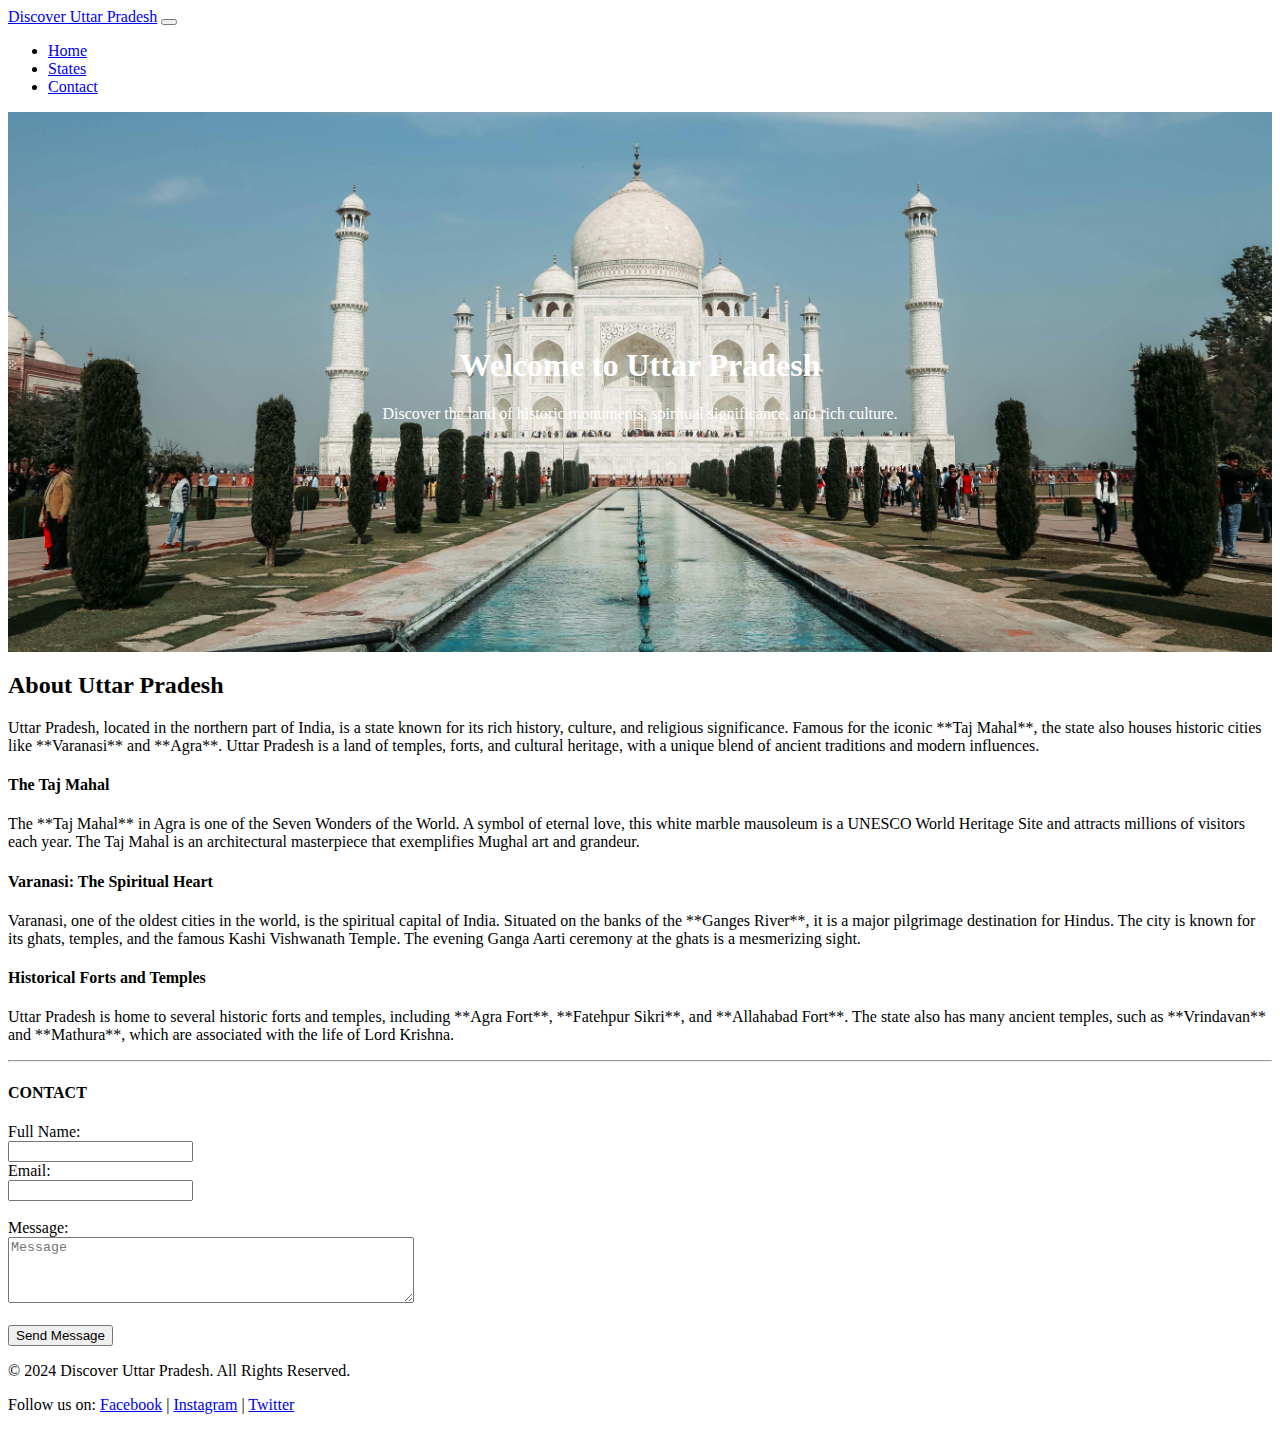
<file: Day 2/UP.html>
<!DOCTYPE html>
<html lang="en">
<head>
  <meta charset="UTF-8">
  <meta name="viewport" content="width=device-width, initial-scale=1.0">
  <title>Discover Uttar Pradesh</title>

  <link href="https://cdn.jsdelivr.net/npm/bootstrap@5.0.2/dist/css/bootstrap.min.css" rel="stylesheet" integrity="sha384-EVSTQN3/azprG1Anm3QDgpJLIm9Nao0Yz1ztcQTwFspd3yD65VohhpuuCOmLASjC" crossorigin="anonymous">
  <style>
    .main {
      background-image: url('image/pexels-maahidphotos-3881104.jpg');
      background-size: cover;
      background-position: center;
      color: white;
      height: 60vh;
      display: flex;
      align-items: center;
      justify-content: center;
      text-align: center;
    }
  </style>
</head>
<body>

  <nav class="navbar navbar-expand-lg navbar-dark bg-dark sticky-top">
    <div class="container">
      <a class="navbar-brand" href="#">Discover Uttar Pradesh</a>
      <button class="navbar-toggler" type="button" data-bs-toggle="collapse" data-bs-target="#navbarNav" aria-controls="navbarNav" aria-expanded="false" aria-label="Toggle navigation">
        <span class="navbar-toggler-icon"></span>
      </button>
      <div class="collapse navbar-collapse" id="navbarNav">
        <ul class="navbar-nav ms-auto">
          <li class="nav-item">
            <a class="nav-link" href="main.html">Home</a>
          </li>
          <li class="nav-item">
            <a class="nav-link" href="state.html">States</a>
          </li>
          <li class="nav-item">
            <a class="nav-link" href="#contact">Contact</a>
          </li>
        </ul>
      </div>
    </div>
  </nav>

  <section class="main">
    <div>
      <h1 class="display-4">Welcome to Uttar Pradesh</h1>
      <p class="lead">Discover the land of historic monuments, spiritual significance, and rich culture.</p>
    </div>
  </section>

  <div class="container uttar-pradesh-description my-4">
    <h2 class="text-center mb-4">About Uttar Pradesh</h2>
    <p class="text-center">
      Uttar Pradesh, located in the northern part of India, is a state known for its rich history, culture, and religious significance. Famous for the iconic **Taj Mahal**, the state also houses historic cities like **Varanasi** and **Agra**. Uttar Pradesh is a land of temples, forts, and cultural heritage, with a unique blend of ancient traditions and modern influences.
    </p>
    <h4>The Taj Mahal</h4>
    <p>
      The **Taj Mahal** in Agra is one of the Seven Wonders of the World. A symbol of eternal love, this white marble mausoleum is a UNESCO World Heritage Site and attracts millions of visitors each year. The Taj Mahal is an architectural masterpiece that exemplifies Mughal art and grandeur.
    </p>
    <h4>Varanasi: The Spiritual Heart</h4>
    <p>
      Varanasi, one of the oldest cities in the world, is the spiritual capital of India. Situated on the banks of the **Ganges River**, it is a major pilgrimage destination for Hindus. The city is known for its ghats, temples, and the famous Kashi Vishwanath Temple. The evening Ganga Aarti ceremony at the ghats is a mesmerizing sight.
    </p>
    <h4>Historical Forts and Temples</h4>
    <p>
      Uttar Pradesh is home to several historic forts and temples, including **Agra Fort**, **Fatehpur Sikri**, and **Allahabad Fort**. The state also has many ancient temples, such as **Vrindavan** and **Mathura**, which are associated with the life of Lord Krishna.
    </p>
  </div>

  <hr>

  <div class="container my-4">
    <h4 id="contact">CONTACT</h4>
    <form>
      <div class="d-flex">
        <div class="me-3">
          <label for="fullName">Full Name:</label><br>
          <input type="text" id="fullName" name="fullName" required>
        </div>
        <div>
          <label for="email">Email:</label><br>
          <input type="email" id="email" name="email" required><br><br>
        </div> 
      </div>
      <label for="message">Message:</label><br>
      <textarea id="message" name="message" placeholder="Message" rows="4" style="width: 400px;" required></textarea><br><br>
      <button type="submit" class="btn btn-primary">Send Message</button>
    </form>
  </div>

  <footer class="bg-dark text-white py-4">
    <div class="container text-center">
      <p>&copy; 2024 Discover Uttar Pradesh. All Rights Reserved.</p>
      <p>Follow us on:
        <a href="https://facebook.com" class="text-white mx-2" target="_blank">Facebook</a> |
        <a href="https://instagram.com" class="text-white mx-2" target="_blank">Instagram</a> |
        <a href="https://twitter.com" class="text-white mx-2" target="_blank">Twitter</a>
      </p>
    </div>
  </footer>

  <script src="https://cdn.jsdelivr.net/npm/bootstrap@5.0.2/dist/js/bootstrap.bundle.min.js" integrity="sha384-MrcW6ZMFYlzcLA8Nl+NtUVF0sA7MsXsP1UyJoMp4YLEuNSfAP+JcXn/tWtIaxVXM" crossorigin="anonymous"></script>
</body>
</html>
</file>
<file: Day1/style.css>
.navbar{

    display: flex;
    justify-content: space-between;
    align-items: center;
}

.navbar span{
 
    padding-top: 10px;
    padding-right: 25px;
}

.navbar a{

    text-decoration: none;
    color: black;
}

.navbar a:hover{

    text-decoration: underline purple;
    color: purple;
    font-size: large;
}


.view{

    height: 50vh;
    margin-left: 50px;
    margin-right: 50px;
    border-radius: 20px;
    background-color: lightgrey;
    padding: 20px;
    margin-bottom: 20px;
}


#view{

    height: 35vh;
    margin-left: 50px;
    margin-right: 50px;
    border-radius: 20px;
    background-color: lightgrey;
    padding: 20px;
    margin-bottom: 20px;
}

.view:hover{
    transition: .5s;
    transform: scale(1.02); 
    box-shadow: 0 8px 16px rgba(0, 0, 0, 0.2);
}

#view:hover{
    transition: .5s;
    transform: scale(1.02); 
    box-shadow: 0 8px 16px rgba(0, 0, 0, 0.2);
}

ol li{
    font-size: large;
}

ul li{
    font-size: large;
}



.profile{

    display: flex;
    justify-content: space-around;

}


.profile img{
    
    margin-top: 40px;

}

.view2{

    height: 64vh;
    margin-left: 50px;
    margin-right: 50px;
    border-radius: 20px;
    background-color: lightgrey;
    padding: 20px;
    margin-bottom: 20px;
}

.view2:hover{
    transition: .5s;
    transform: scale(1.02); 
    box-shadow: 0 8px 16px rgba(0, 0, 0, 0.2);
}
</file>
